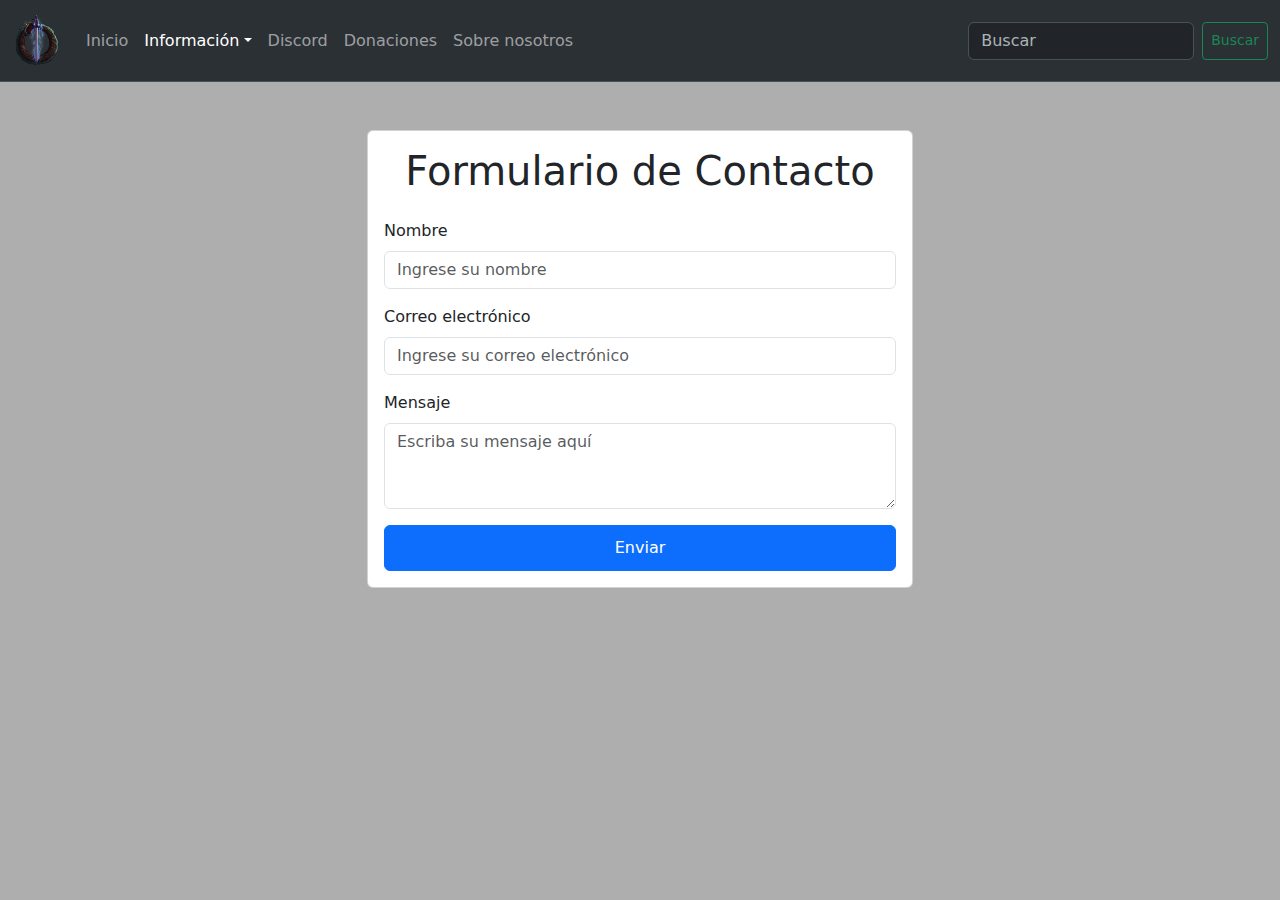
<file: pagina/html/contacto.html>
<!DOCTYPE html>
<html lang="en">
<head>
    <meta charset="UTF-8">
    <meta name="viewport" content="width=device-width, initial-scale=1.0">
    <link href="https://cdn.jsdelivr.net/npm/bootstrap@5.3.3/dist/css/bootstrap.min.css" rel="stylesheet" integrity="sha384-QWTKZyjpPEjISv5WaRU9OFeRpok6YctnYmDr5pNlyT2bRjXh0JMhjY6hW+ALEwIH" crossorigin="anonymous">
    <link rel="stylesheet" href="../assets/css/styles.css">
    <title>Document</title>
</head>
<body>

    <!-- BASICOS DE TODAS LAS PAGINAS -->

    <nav class="navbar bg-dark border-bottom border-body navbar-expand-lg bg-body-tertiary" data-bs-theme="dark">
        
        
        <div class="container-fluid">
            <a class="navbar-brand" href="index.html"><img src="../assets/img/Ilustración.png" width="50px" alt=""></a>
            <button class="navbar-toggler" type="button" data-bs-toggle="collapse" data-bs-target="#navbarScroll" aria-controls="navbarScroll" aria-expanded="false" aria-label="Toggle navigation">
                <span class="navbar-toggler-icon"></span>
            </button>
            <div class="collapse navbar-collapse" id="navbarScroll">
                <ul class="navbar-nav me-auto my-2 my-lg-0 navbar-nav-scroll" style="--bs-scroll-height: 100px;">
                  <li class="nav-item">
                    <a class="nav-link" aria-current="page" href="index.html">Inicio</a>
                  </li>
                  
                    <li class="nav-item dropdown">
                        <a class="nav-link active dropdown-toggle" href="#" role="button" data-bs-toggle="dropdown" aria-expanded="false">Información</a>
                        <ul class="dropdown-menu">
                            <li><a class="dropdown-item" href="reglas.html">Reglas</a></li>
                            <li><a class="dropdown-item" href="staff.html">Staff</a></li>
                            <li><a class="dropdown-item disabled" href="postulaciones.html">Postulate a Staff</a></li>
                            <li><hr class="dropdown-divider"></li>
                            <li><a class="dropdown-item" href="contacto.html">Contactanos</a></li>
                            
                        </ul>
                    </li> 
                    <!-- <li class="nav-item">
                        <a class="nav-link disabled" aria-disabled="true">Redes</a>
                    </li> -->
                    <li class="nav-item">
                        <a class="nav-link" href="https://discord.gg/fkCH3uBq">Discord</a>
                    </li>
                    <li class="nav-item">
                        <a class="nav-link" href="donaciones.html">Donaciones</a>
                    </li>
                    <li class="nav-item">
                        <a class="nav-link" href="sobre-nosotros.html">Sobre nosotros</a>
                    </li>
                </ul>
                <form class="d-flex" role="search">
                  <input class="form-control me-2" type="search" placeholder="Buscar" aria-label="Buscar">
                  <button class="btn btn-outline-success btn-lg btn-sm" type="submit">Buscar</button>
                </form>
            </div>
        </div>
    </nav>
      
    <!-- FORMULARIO DE CONTACTO -->

    <div class="container mt-5">
        <div class="row justify-content-center">
            <div class="col-md-6">
                <div class="card">
                    <div class="card-body">
                        <h1 class="card-title text-center mb-4">Formulario de Contacto</h1>
                        <form>
                            <div class="mb-3">
                                <label for="nombre" class="form-label">Nombre</label>
                                <input type="text" class="form-control" id="nombre" placeholder="Ingrese su nombre">
                            </div>
                            <div class="mb-3">
                                <label for="email" class="form-label">Correo electrónico</label>
                                <input type="email" class="form-control" id="email" placeholder="Ingrese su correo electrónico">
                            </div>
                            <div class="mb-3">
                                <label for="mensaje" class="form-label">Mensaje</label>
                                <textarea class="form-control" id="mensaje" rows="3" placeholder="Escriba su mensaje aquí"></textarea>
                            </div>
                            <button type="submit" class="btn btn-primary btn-block boton-env">Enviar</button>
                        </form>
                    </div>
                </div>
            </div>
        </div>
    </div>



    
      
























    
    <script src="https://cdn.jsdelivr.net/npm/bootstrap@5.3.3/dist/js/bootstrap.bundle.min.js" integrity="sha384-YvpcrYf0tY3lHB60NNkmXc5s9fDVZLESaAA55NDzOxhy9GkcIdslK1eN7N6jIeHz" crossorigin="anonymous"></script>
</body>
</html>
</file>
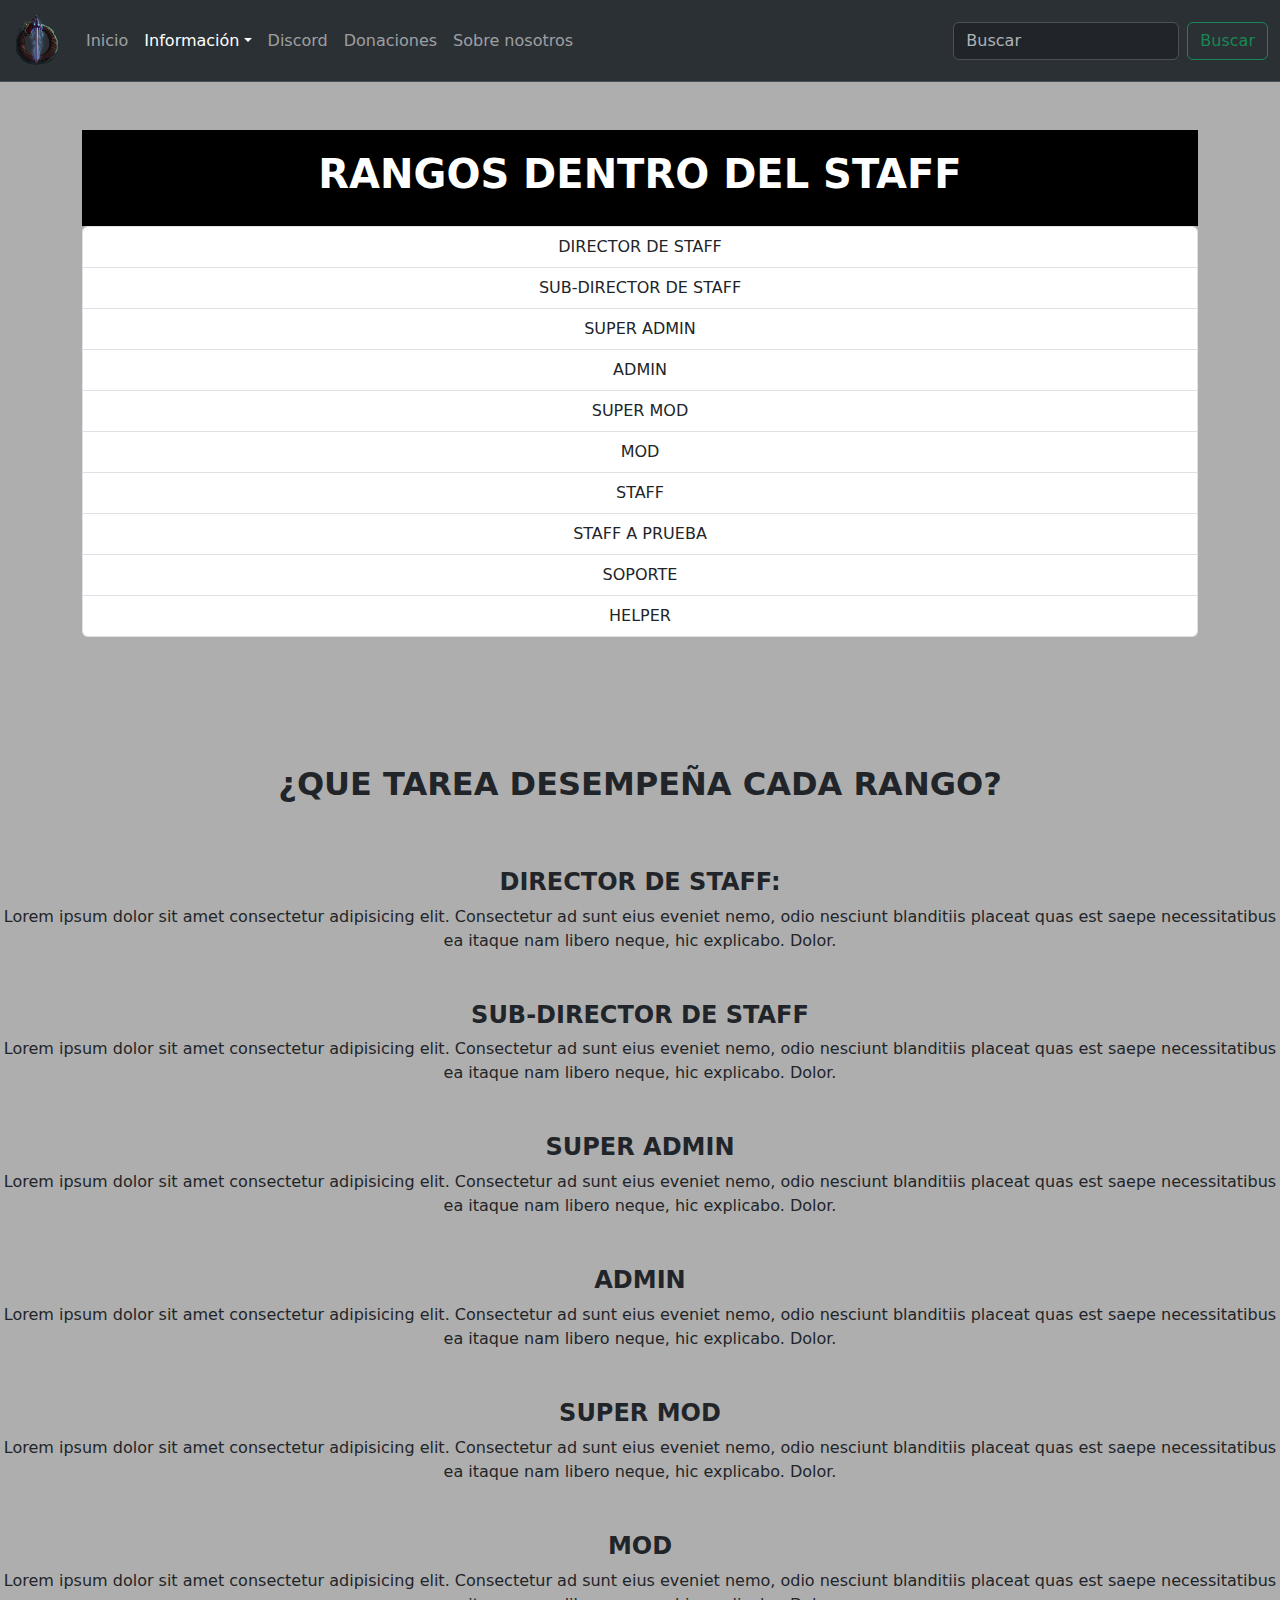
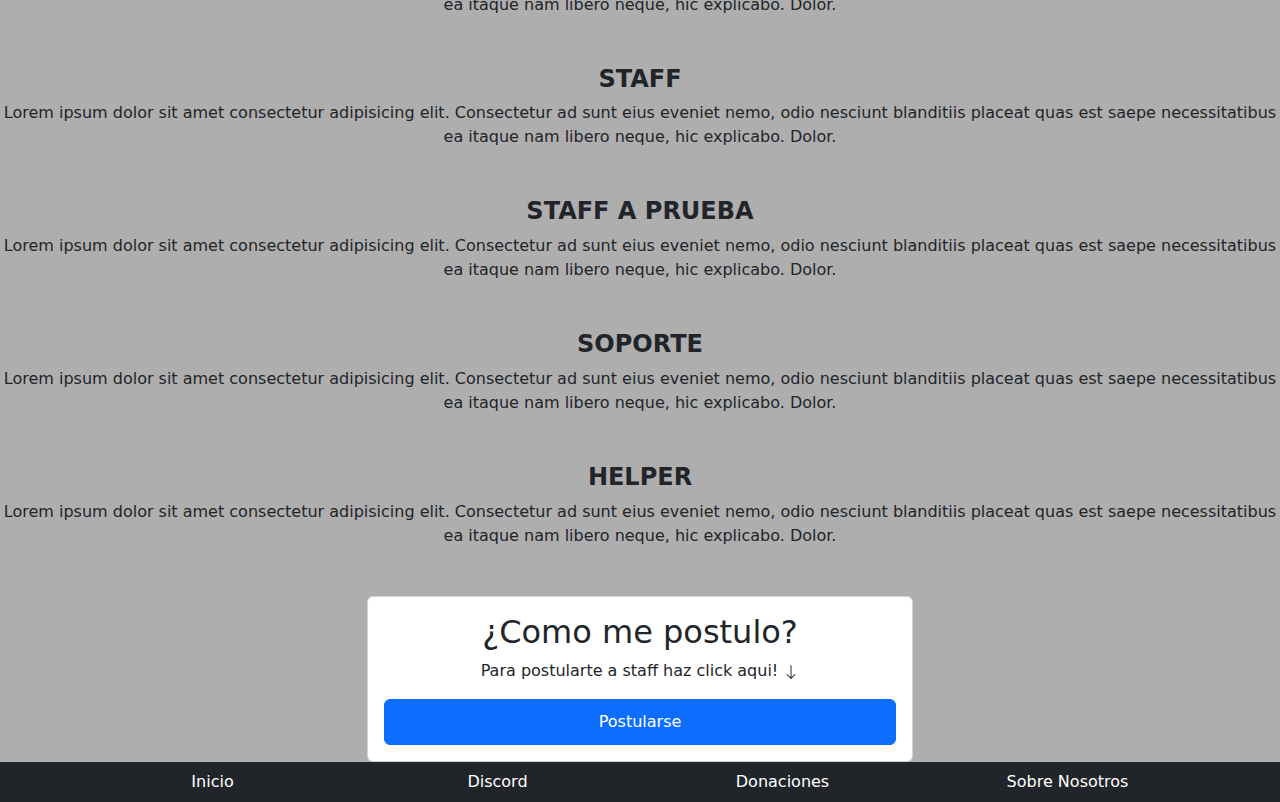
<file: pagina/html/staff.html>
<!DOCTYPE html>
<html lang="en">
<head>
    <meta charset="UTF-8">
    <meta name="viewport" content="width=device-width, initial-scale=1.0">
    <link href="https://cdn.jsdelivr.net/npm/bootstrap@5.3.3/dist/css/bootstrap.min.css" rel="stylesheet" integrity="sha384-QWTKZyjpPEjISv5WaRU9OFeRpok6YctnYmDr5pNlyT2bRjXh0JMhjY6hW+ALEwIH" crossorigin="anonymous">
    <link rel="stylesheet" href="../assets/css/styles.css">
    <title>Document</title>
</head>
<body>

    <!-- BASICOS DE TODAS LAS PAGINAS -->

    <nav class="navbar bg-dark border-bottom border-body navbar-expand-lg bg-body-tertiary" data-bs-theme="dark">
        
        
        <div class="container-fluid">
            <a class="navbar-brand" href="index.html"><img src="../assets/img/Ilustración.png" width="50px" alt=""></a>
            <button class="navbar-toggler" type="button" data-bs-toggle="collapse" data-bs-target="#navbarScroll" aria-controls="navbarScroll" aria-expanded="false" aria-label="Toggle navigation">
                <span class="navbar-toggler-icon"></span>
            </button>
            <div class="collapse navbar-collapse" id="navbarScroll">
                <ul class="navbar-nav me-auto my-2 my-lg-0 navbar-nav-scroll" style="--bs-scroll-height: 100px;">
                  <li class="nav-item">
                    <a class="nav-link" aria-current="page" href="index.html">Inicio</a>
                  </li>
                  
                    <li class="nav-item dropdown">
                        <a class="nav-link active dropdown-toggle" href="#" role="button" data-bs-toggle="dropdown" aria-expanded="false">Información</a>
                        <ul class="dropdown-menu">
                            <li><a class="dropdown-item" href="reglas.html">Reglas</a></li>
                            <li><a class="dropdown-item" href="staff.html">Staff</a></li>
                            <li><a class="dropdown-item disabled" href="postulaciones.html">Postulate a Staff</a></li>
                            <li><hr class="dropdown-divider"></li>
                            <li><a class="dropdown-item" href="contacto.html">Contactanos</a></li>
                            
                        </ul>
                    </li> 
                    <!-- <li class="nav-item">
                        <a class="nav-link disabled" aria-disabled="true">Redes</a>
                    </li> -->
                    <li class="nav-item">
                        <a class="nav-link" href="https://discord.gg/fkCH3uBq">Discord</a>
                    </li>
                    <li class="nav-item">
                        <a class="nav-link" href="donaciones.html">Donaciones</a>
                    </li>
                    <li class="nav-item">
                        <a class="nav-link" href="sobre-nosotros.html">Sobre nosotros</a>
                    </li>
                </ul>
                <form class="d-flex" role="search">
                  <input class="form-control me-2" type="search" placeholder="Buscar" aria-label="Buscar">
                  <button class="btn btn-outline-success" type="submit">Buscar</button>
                </form>
            </div>
        </div>
    </nav>
      

    <div class="container mt-5">
        <div class="fondo">
            <h1 class="fw-bold text-center">RANGOS DENTRO DEL STAFF</h1>
        </div>
        <ul class="list-group">
            <li class="list-group-item text-center">DIRECTOR DE STAFF</li>
            <li class="list-group-item text-center">SUB-DIRECTOR DE STAFF</li>
            <li class="list-group-item text-center">SUPER ADMIN</li>
            <li class="list-group-item text-center">ADMIN</li>
            <li class="list-group-item text-center">SUPER MOD</li>
            <li class="list-group-item text-center">MOD</li>
            <li class="list-group-item text-center">STAFF</li>
            <li class="list-group-item text-center">STAFF A PRUEBA</li>
            <li class="list-group-item text-center">SOPORTE</li>
            <li class="list-group-item text-center">HELPER</li>
        </ul>
        
    </div>

    <div>
        <h2 class="subtitulo fw-bold">¿QUE TAREA DESEMPEÑA CADA RANGO?</h2>
    </div>
    <div class="text-center">
        <h4 class="mt-5 fw-bold">DIRECTOR DE STAFF: </h4>
        <p>Lorem ipsum dolor sit amet consectetur adipisicing elit. Consectetur ad sunt eius eveniet nemo, odio nesciunt blanditiis placeat quas est saepe necessitatibus ea itaque nam libero neque, hic explicabo. Dolor.</p>
        <h4 class="mt-5 fw-bold">SUB-DIRECTOR DE STAFF</h4>
        <p>Lorem ipsum dolor sit amet consectetur adipisicing elit. Consectetur ad sunt eius eveniet nemo, odio nesciunt blanditiis placeat quas est saepe necessitatibus ea itaque nam libero neque, hic explicabo. Dolor.</p>
        <h4 class="mt-5 fw-bold">SUPER ADMIN</h4>
        <p>Lorem ipsum dolor sit amet consectetur adipisicing elit. Consectetur ad sunt eius eveniet nemo, odio nesciunt blanditiis placeat quas est saepe necessitatibus ea itaque nam libero neque, hic explicabo. Dolor.</p>
        <h4 class="mt-5 fw-bold">ADMIN</h4>
        <p>Lorem ipsum dolor sit amet consectetur adipisicing elit. Consectetur ad sunt eius eveniet nemo, odio nesciunt blanditiis placeat quas est saepe necessitatibus ea itaque nam libero neque, hic explicabo. Dolor.</p>
        <h4 class="mt-5 fw-bold">SUPER MOD</h4>
        <p>Lorem ipsum dolor sit amet consectetur adipisicing elit. Consectetur ad sunt eius eveniet nemo, odio nesciunt blanditiis placeat quas est saepe necessitatibus ea itaque nam libero neque, hic explicabo. Dolor.</p>
        <h4 class="mt-5 fw-bold">MOD</h4>
        <p>Lorem ipsum dolor sit amet consectetur adipisicing elit. Consectetur ad sunt eius eveniet nemo, odio nesciunt blanditiis placeat quas est saepe necessitatibus ea itaque nam libero neque, hic explicabo. Dolor.</p>
        <h4 class="mt-5 fw-bold">STAFF</h4>
        <p>Lorem ipsum dolor sit amet consectetur adipisicing elit. Consectetur ad sunt eius eveniet nemo, odio nesciunt blanditiis placeat quas est saepe necessitatibus ea itaque nam libero neque, hic explicabo. Dolor.</p>
        <h4 class="mt-5 fw-bold">STAFF A PRUEBA</h4>
        <p>Lorem ipsum dolor sit amet consectetur adipisicing elit. Consectetur ad sunt eius eveniet nemo, odio nesciunt blanditiis placeat quas est saepe necessitatibus ea itaque nam libero neque, hic explicabo. Dolor.</p>
        <h4 class="mt-5 fw-bold">SOPORTE</h4>
        <p>Lorem ipsum dolor sit amet consectetur adipisicing elit. Consectetur ad sunt eius eveniet nemo, odio nesciunt blanditiis placeat quas est saepe necessitatibus ea itaque nam libero neque, hic explicabo. Dolor.</p>
        <h4 class="mt-5 fw-bold">HELPER</h4>
        <p>Lorem ipsum dolor sit amet consectetur adipisicing elit. Consectetur ad sunt eius eveniet nemo, odio nesciunt blanditiis placeat quas est saepe necessitatibus ea itaque nam libero neque, hic explicabo. Dolor.</p>
    </div>

    <div class="container mt-5 text-center">
        <div class="row justify-content-center">
            <div class="col-md-6">
                  <div class="card">
                    <div class="card-body">
                        <h2>¿Como me postulo?</h2>
                        <p>Para postularte a staff haz click aqui! <svg xmlns="http://www.w3.org/2000/svg" width="16" height="16" fill="currentColor" class="bi bi-arrow-down" viewBox="0 0 16 16">
                        <path fill-rule="evenodd" d="M8 1a.5.5 0 0 1 .5.5v11.793l3.146-3.147a.5.5 0 0 1 .708.708l-4 4a.5.5 0 0 1-.708 0l-4-4a.5.5 0 0 1 .708-.708L7.5 13.293V1.5A.5.5 0 0 1 8 1"/>
                        </svg></p>
                        <a href="postulaciones.html">
                            <button type="button" class="btn btn-primary btn-block boton-env">Postularse</button>
                        </a>
                        
                    </div>
                  </div>
            </div>
        </div>
        
    </div>


    
      



















    <footer class="footer bg-dark  border-body navbar-nav me-auto my-2 my-lg-0 navbar-nav-scroll">
        <div class="container text-center">
            <div class="row row-cols-4">
              <div class="col">
                <li class="nav-item">
                    <a href="#" class="nav-link">Inicio</a>
                </li>
              </div>
              <div class="col">
                <li class="nav-item">
                    <a href="#" class="nav-link">Discord</a>
                </li>
              </div>
              <div class="col">
                <li class="nav-item">
                    <a href="#" class="nav-link">Donaciones</a>
                </li>
              </div>
              <div class="col">
                <li class="nav-item">
                    <a href="#" class="nav-link">Sobre Nosotros</a>
                </li>
              </div>
            </div>
          </div>
    </footer>





    
    <script src="https://cdn.jsdelivr.net/npm/bootstrap@5.3.3/dist/js/bootstrap.bundle.min.js" integrity="sha384-YvpcrYf0tY3lHB60NNkmXc5s9fDVZLESaAA55NDzOxhy9GkcIdslK1eN7N6jIeHz" crossorigin="anonymous"></script>
</body>
</html>
</file>
<file: pagina/assets/css/styles.css>
body { 
    background-color: rgba(48, 43, 43, 0.384);
}

.boton-env {
    display: block;
    width: 100%;
    padding: 10px;
    text-align: center;
}

.fondo {
    background-color: black;
    color: white;
    padding: 20px;
}

.subtitulo { 
    padding-top: 8rem;
    text-align: center;
    padding-bottom: 1rem;
}

.footer { 
    color: white;
}
</file>
